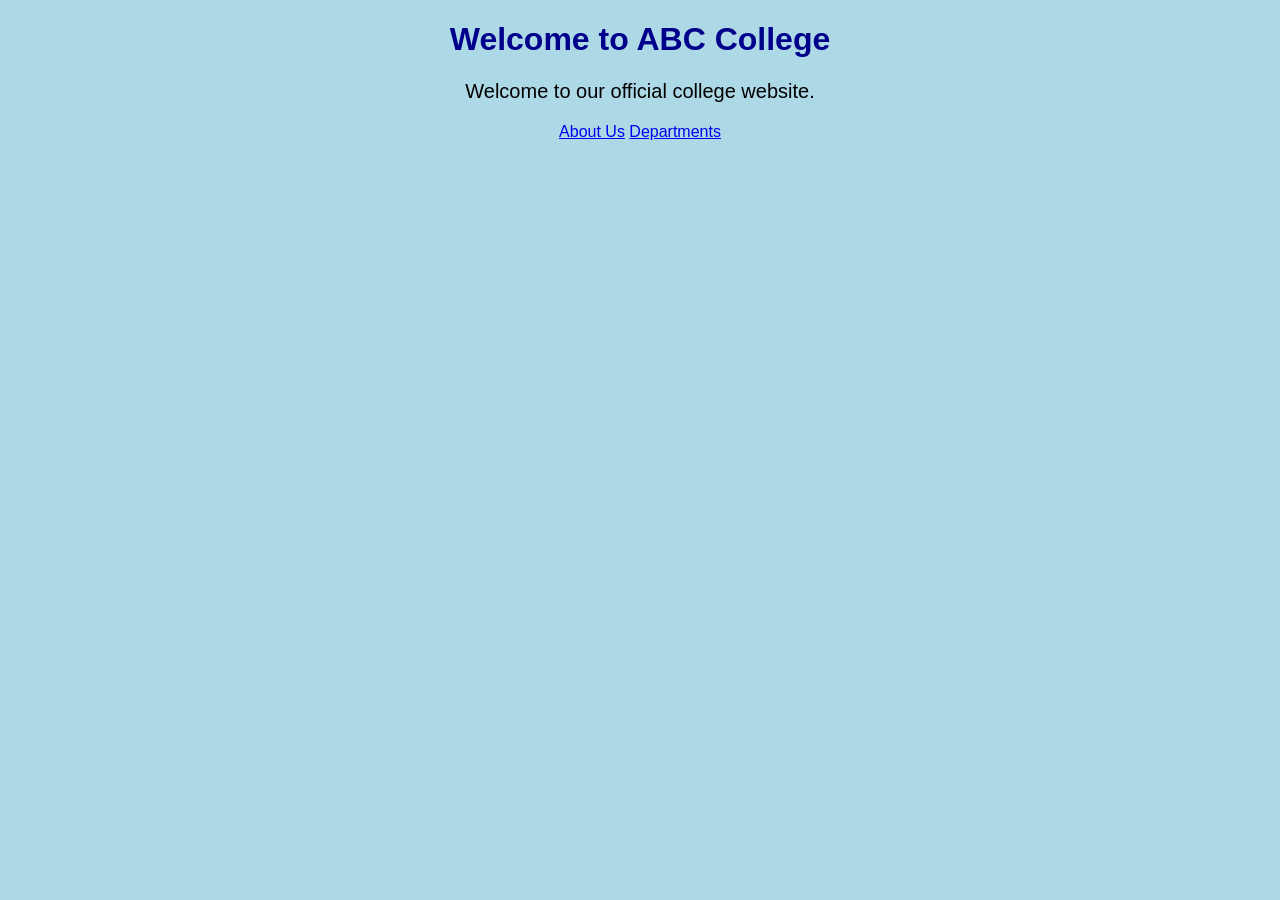
<file: index.html>
<!DOCTYPE html>
<html>
<head>
  <title>ABC College</title>
  <link rel="stylesheet" href="style.css">
</head>
<body>

  <h1>Welcome to ABC College</h1>

  <p>Welcome to our official college website.</p>

  <a href="about.html">About Us</a>

  <a href="departments.html">Departments</a>

  <!-- Webhook testing -->

</body>
</html>
</file>
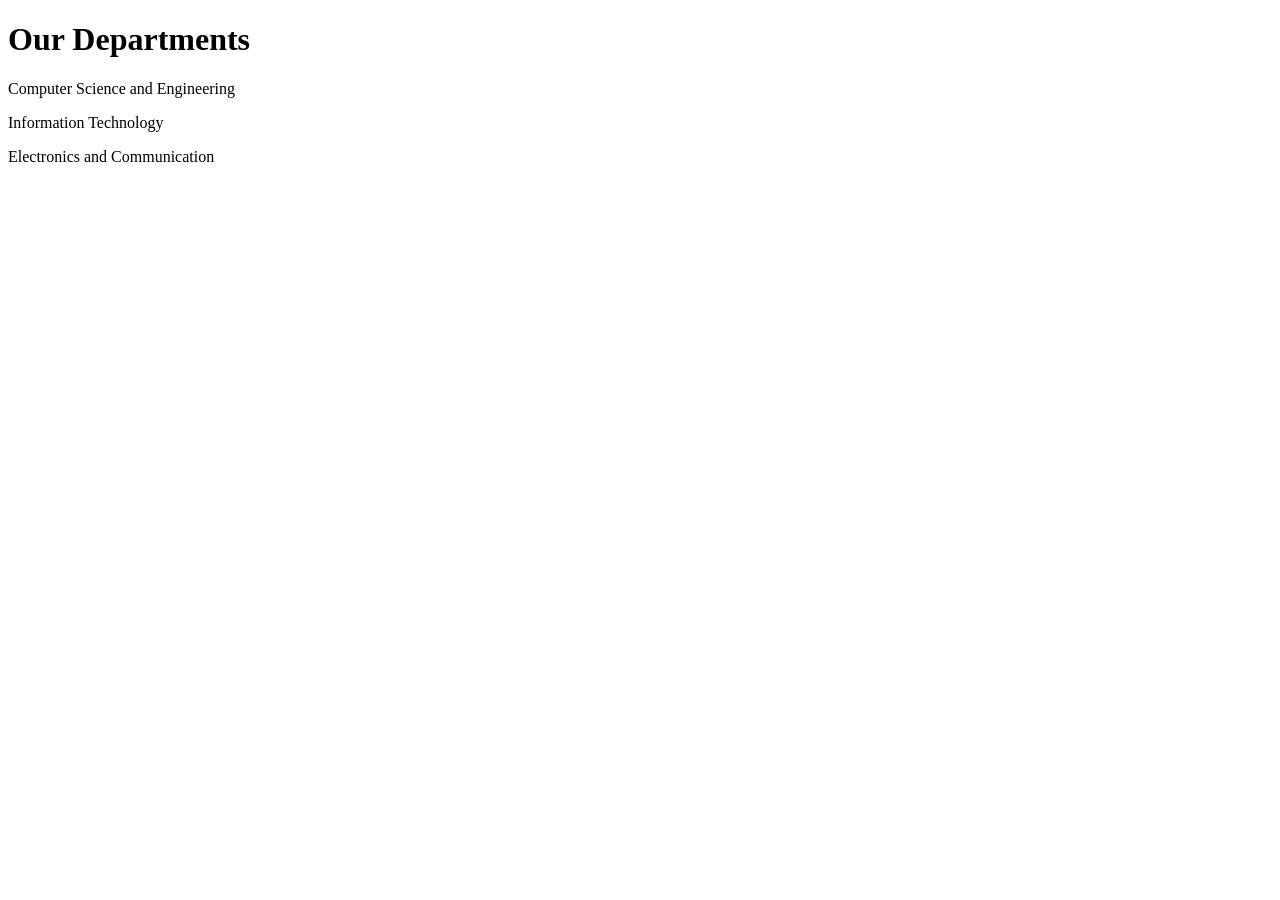
<file: departments.html>
<!DOCTYPE html>
<html>
<head>
  <title>Departments</title>
</head>
<body>

  <h1>Our Departments</h1>

  <p>Computer Science and Engineering</p>

  <p>Information Technology</p>

  <p>Electronics and Communication</p>

</body>
</html>
</file>
<file: style.css>
body {
    background-color: lightblue;
    text-align: center;
    font-family: Arial;
}

h1 {
    color: darkblue;
}

p {
    font-size: 20px;
}
</file>
